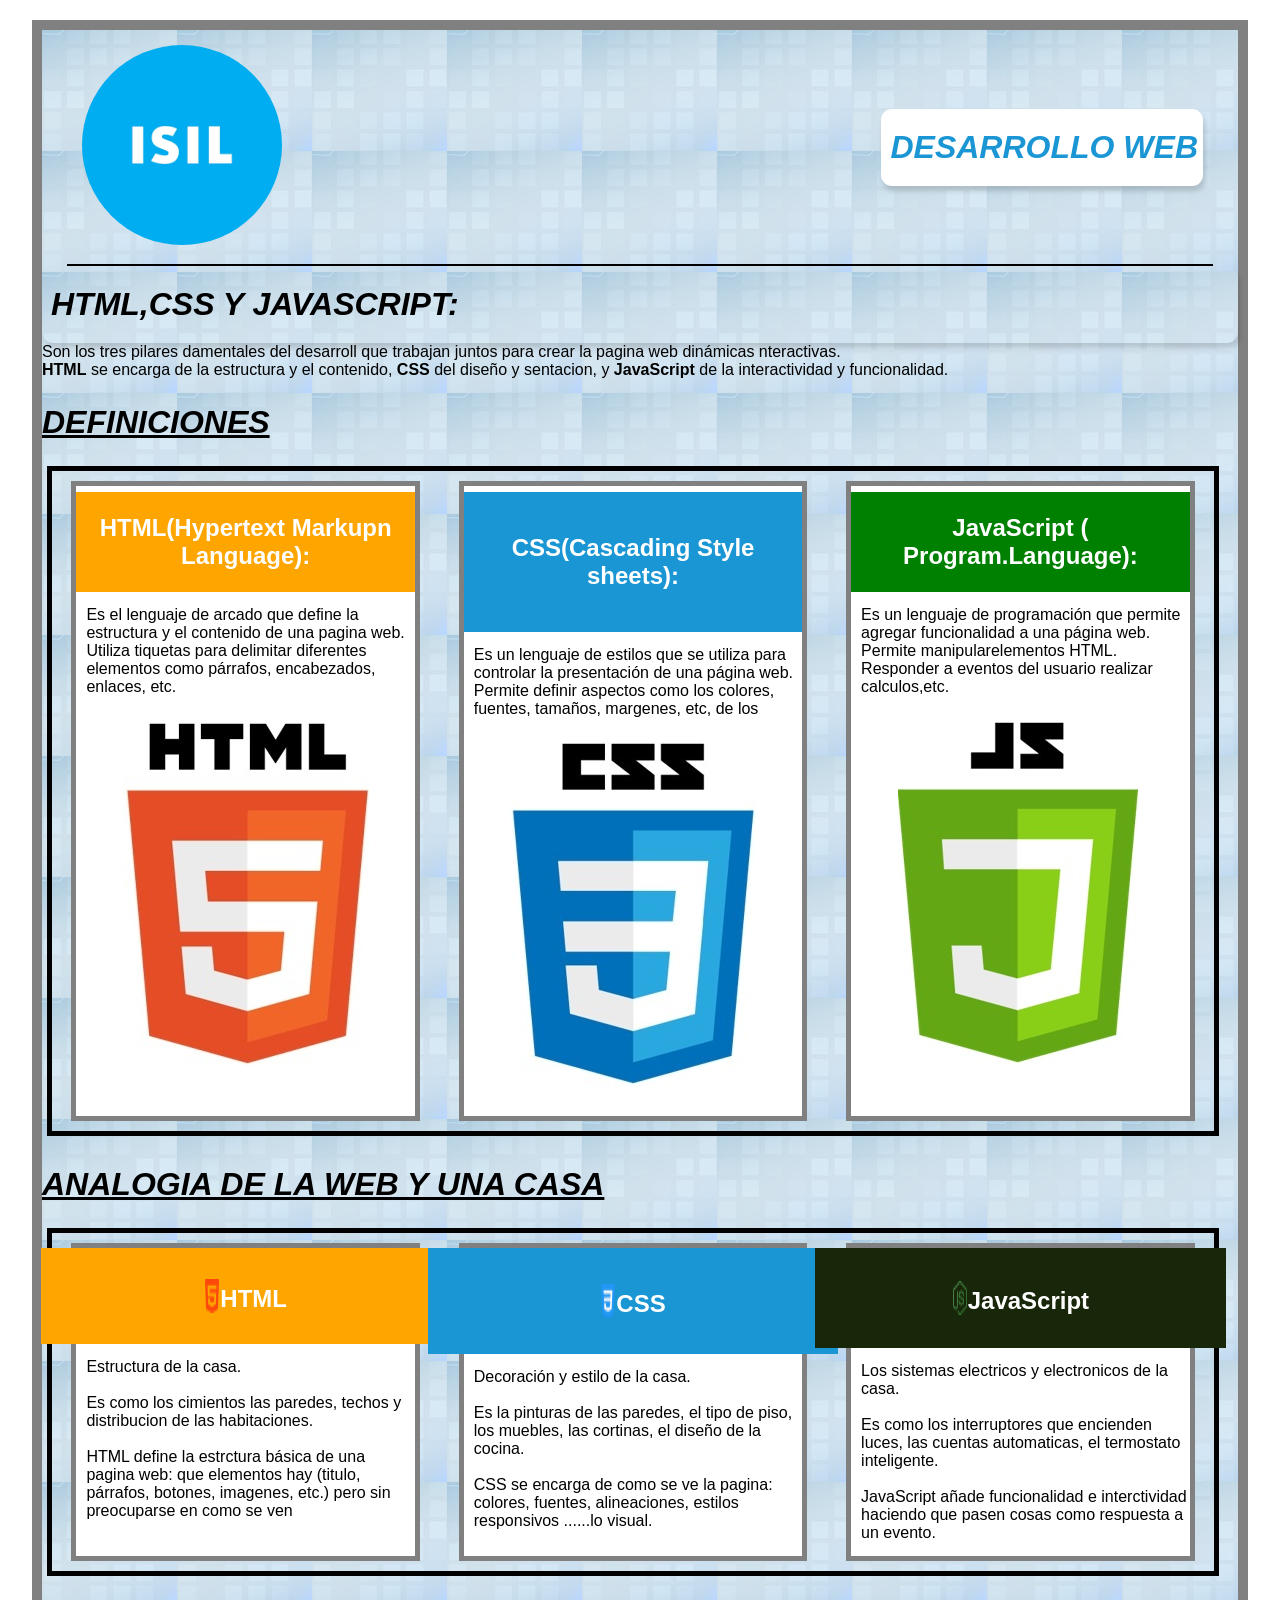
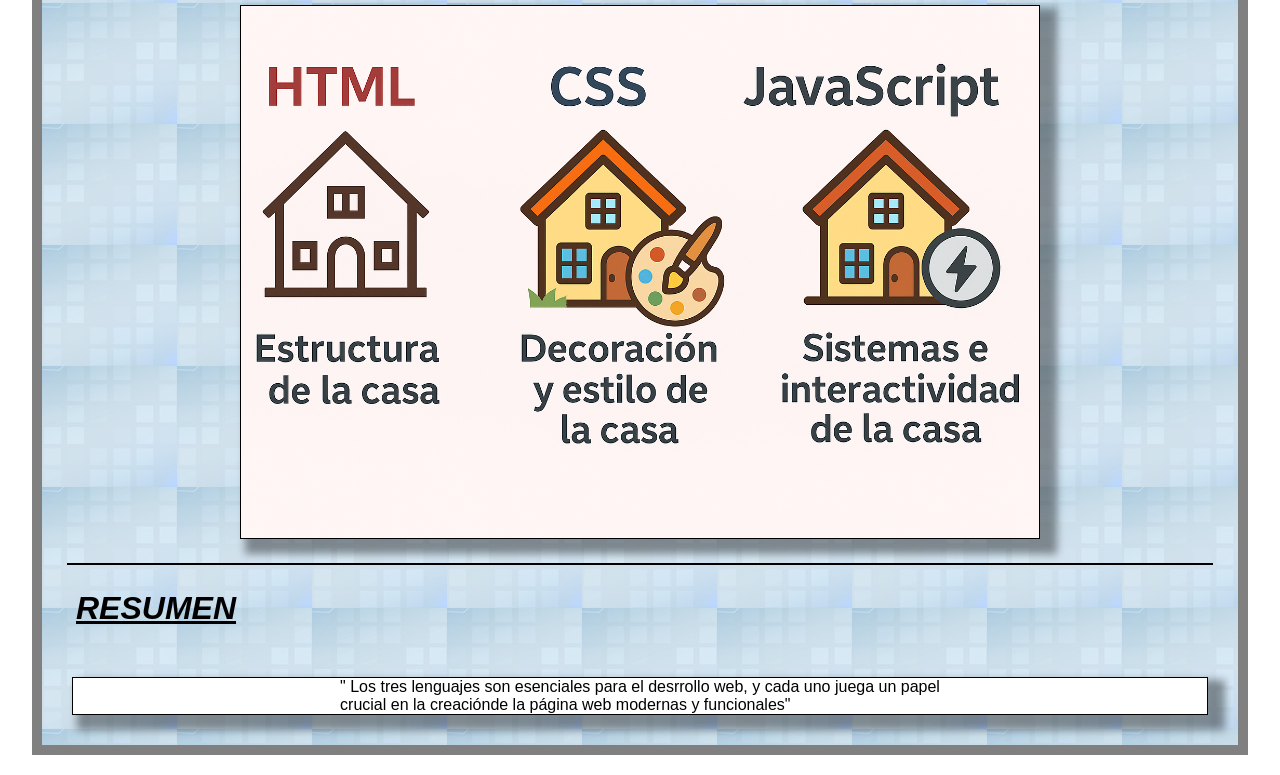
<file: index.html>
<!DOCTYPE html>
<html lang="en">

<head>
    <meta charset="UTF-8">
    <meta name="viewport" content="width=device-width, initial-scale=1.0">
    <title>DESARROLLO WEB-ISIL</title>
    <link rel="stylesheet" href="estilo.css">
</head>

<body>
    <div id="Principal">
        <div id="cabecera">
            <div id="logo">
                <img src="imagenes/logo.png" alt="logo">
            </div>
            <div id="titulo">
                <h1> Desarrollo Web</h1>
            </div>
        </div>
        <div id="titulo">
            <h1>HTML,CSS Y JavaScript:</h1>
            <div id="contenido">
                <p> Son los tres pilares
                    damentales del desarroll
                    que trabajan juntos para crear la pagina web dinámicas nteractivas. <br> <b>HTML</b> se encarga de
                    la estructura y el contenido, <b>CSS</b> del diseño y sentacion, y <b>JavaScript</b> de la
                    interactividad y funcionalidad.
                </p>
            </div>
        </div>
        <div id="titulo2">
            <h1>Definiciones</h1>
            <div id="contenido2">
                <div class="contenido-caja">
                    <h2 id="caja-cabecera-html"> HTML(Hypertext Markupn Language):</h2>
                    <p>Es el lenguaje de arcado que define la estructura y el contenido de una pagina web. Utiliza
                        tiquetas
                        para delimitar diferentes elementos como párrafos, encabezados, enlaces, etc. </p>
                    <img src="imagenes/html.jpg" alt="html">
                </div>
                <div class="contenido-caja">
                    <h2 id="caja-cabecera-css">CSS(Cascading Style sheets):</h2>
                    <p>Es un lenguaje de estilos que se utiliza para controlar la presentación de una página web.
                        <br>Permite definir aspectos como los colores, fuentes, tamaños, margenes, etc, de los </p>
                    <img src="imagenes/css.jpg" alt="css">
                </div>
                <div class="contenido-caja">
                    <h2 id="caja-cabecera-js">JavaScript ( Program.Language): </h2>
                    <p>Es un lenguaje de programación que permite agregar funcionalidad a una página web. Permite
                        manipularelementos HTML. <br> Responder a eventos del usuario realizar calculos,etc.</p>
                    <img src="imagenes/js.jpg" alt="js">
                </div>


            </div>
        </div>
        <div id="titulo3">
            <h1>Analogia de la web y una casa</h1>
            <div id="contenido3">
                <div class="contenido-caja">
                    <div id="caja-cabecera-html-2">
                        <img src="imagenes/html-5.png">
                        <h2> HTML</h2>

                    </div>
                    <p>Estructura de la casa.<br><br> Es como los cimientos las paredes, techos y distribucion de las
                        habitaciones. <br> <br> HTML define la estrctura básica de una pagina web: que elementos hay
                        (titulo, párrafos, botones, imagenes, etc.) pero sin preocuparse en como se ven</p>
                </div>
                <div class="contenido-caja">
                    <div id="caja-cabecera-css-2"><img src="imagenes/css-3.png">
                        <h2>CSS</h2>

                    </div>
                    <p>Decoración y estilo de la casa. <br><br> Es la pinturas de las paredes, el tipo de piso, los
                        muebles,
                        las cortinas, el diseño de la cocina. <br><br> CSS se encarga de como se ve la pagina: colores,
                        fuentes, alineaciones, estilos responsivos ......lo visual.</p>
                </div>
                <div class="contenido-caja">

                    <div id="caja-cabecera-js-2">
                        <img src="imagenes/programacion.png">
                        <h2>JavaScript</h2>
                    </div>

                    <p>Los sistemas electricos y electronicos de la casa. <br><br> Es como los interruptores que
                        encienden
                        luces, las cuentas automaticas, el termostato inteligente. <br><br> JavaScript añade
                        funcionalidad e
                        interctividad haciendo que pasen cosas como respuesta a un evento.</p>
                    </p>
                </div>
            </div>
        </div>

        <div id="titulo4">
            <img src="imagenes/casa2.png" alt="casa">
        </div>
        <div id="Resumen">
            <h1>Resumen</h1>
            <div id="caja-resumen">
            <p>" Los tres lenguajes son esenciales para el desrrollo web,  y cada uno juega un papel <br>crucial en la creaciónde la página web modernas y funcionales"</p>
            </div>
        </div>

</body>

</html>
</file>
<file: estilo.css>
* {
    margin: 0;
    padding: 0;
    box-sizing: border-box;
    font-family: Arial, Helvetica, sans-serif;

    color: black;
}

:root {
    ---color1: rgb(231, 59, 59);
    ----color2: #008000;
    ----color3: #1a96d4;
}

#Principal {
    background-image: url(imagenes/fondo.jpg);
    border: 10px solid grey;
    width: 95%;
    margin: 20px auto;
}

#cabecera {
    border-bottom: 2px solid black;
    padding: 5px;
    margin-left: 25px;
    margin-right: 25px;
    display: flex;
    flex-direction: row;
    justify-content: space-between;
    align-items: center;
}

#cabecera img {
    border-radius: 50%;
    width: 200px;
    margin: 10px;
}

#cabecera h1 {
    margin: 5px;
    color: var(----color3);
    font-family: Arial, Helvetica, sans-serif;
    font-weight: bold;
    text-shadow: 2px, 2px.2px, 2px color blue);
    background-color: white;
    border-radius: 5px;
    padding: 8px, 15px;
    box-shadow: 2px, 5px, 5px color black;
}

#titulo h1 {
    text-align: left;
    font-style: italic;
    text-transform: uppercase;
    padding-bottom: 20px;
    padding-top: 20px;
    box-shadow: 2px 5px 5px rgba(0, 0, 0, 0.15);
    border-radius: 11px;
    padding-left: 9px;
    padding-right: 5px;
  
}

#titulo2 h1 {
    text-align: left;
    font-style: italic;
    text-transform: uppercase;
    padding-bottom: 20px;
    padding-top: 25px;
    text-decoration: underline;
}

#titulo3 h1 {
    text-align: left;
    font-style: italic;
    text-transform: uppercase;
    padding-bottom: 20px;
    padding-top: 25px;
    text-decoration: underline;
}

#titulo4 {
    display: flex;
    justify-content: center;
    padding: 24px 0;
    border-bottom: 2px solid black;
    margin-left: 25px;
    margin-right: 25px;
}

#titulo4 img {
    width: 800px;
    border: 1px solid #000;
    box-shadow: 11px 9px 8px 6px rgba(0, 0, 0, 0.4);
    
}

#contenido2 {
    display: flex;
    flex-direction: row;
    justify-content: space-around;
    margin: 5px;
    border: 5px solid black;
    width: 98%;
}

#contenido2 h2 {
    text-align: center;
    color: white;
    margin-top: 6px;
}

#contenido3 {
    display: flex;
    flex-direction: row;
    justify-content: space-around;
    margin: 5px;
    border: 5px solid black;
    width: 98%;
}

#contenido3 h2 {
    text-align: center;
    color: white;
    margin-top: 6px;
}



.contenido-caja {
    margin: 10px;
    border: 5px solid grey;
    font-family: Arial, Helvetica, sans-serif;
    width: 30%;


    display: flex;
    flex-direction: column;
    align-items: center;
    background: white;
}

.contenido-caja p {
    padding-top: 14px;
    padding-left: 10px;
}

#caja-cabecera-html {
    background-color: orange;
    padding: 22px;
}

#caja-cabecera-html-2 {
    display: flex;
    background-color: orange;
    padding: 31px 163px;
}

#caja-cabecera-css {
    background-color: #1a96d4;
    padding: 42px;
}

#caja-cabecera-js {
    background-color: #008000;
    padding: 22px;
}

#caja-cabecera-js-2 {
    display: flex;
    background-color: #18270a;
    padding: 33px 137px;
}

#caja-cabecera-css-2 {
    display: flex;
    background-color: #1a96d4;
    padding: 36px 172px;
}
#Resumen h1{
    text-align: left;
    font-style: italic;
    text-transform: uppercase;
    padding-bottom: 20px;
    padding-top: 25px;
    text-decoration: underline;
    padding-left: 34px;
}

#caja-resumen{
    border: 1px solid #000;
    margin:30px;
    background: white;
    display: flex;
    justify-content: center;
    box-shadow: 11px 9px 8px 6px rgba(0, 0, 0, 0.4);
}
</file>
